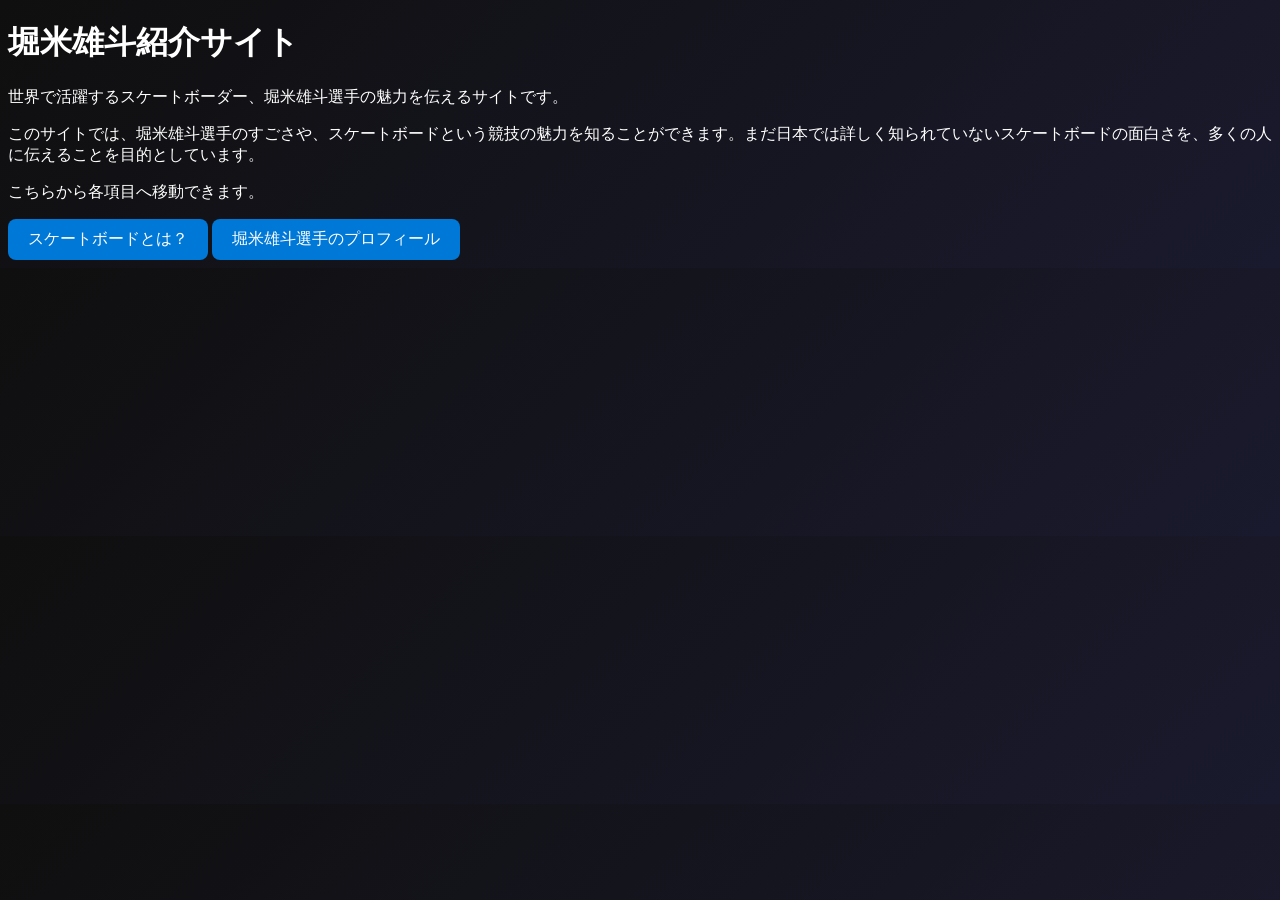
<file: index.html>
<!DOCTYPE html>
<html lang="ja">
<head>
  <meta charset="UTF-8">
  <title>堀米雄斗紹介サイト</title>
  <link rel="stylesheet" type="text/css" href="css-folder/style.css">
</head>
<body>
    <h1>堀米雄斗紹介サイト</h1>
    <p>世界で活躍するスケートボーダー、堀米雄斗選手の魅力を伝えるサイトです。</p>
        <p>このサイトでは、堀米雄斗選手のすごさや、スケートボードという競技の魅力を知ることができます。まだ日本では詳しく知られていないスケートボードの面白さを、多くの人に伝えることを目的としています。</p>
        <p>こちらから各項目へ移動できます。</p>
        <a href="skateboard.html" class="btn">スケートボードとは？</a>
        <a href="horigome.html" class="btn">堀米雄斗選手のプロフィール</a>
</body>
</html>
</file>
<file: css-folder/style.css>
.btn {
      display: inline-block;
      padding: 10px 20px;
      background: #0078d7;
      color: white;
      text-decoration: none;
      border-radius: 8px;
    }

    .btn:hover {
      background: #005fa3;
    }
body {
     background: linear-gradient(135deg, #0f0f0f, #1a1a2e);
}

h1 {
  color: #ffffff
}

p {
  color: #ffffff
}
</file>
